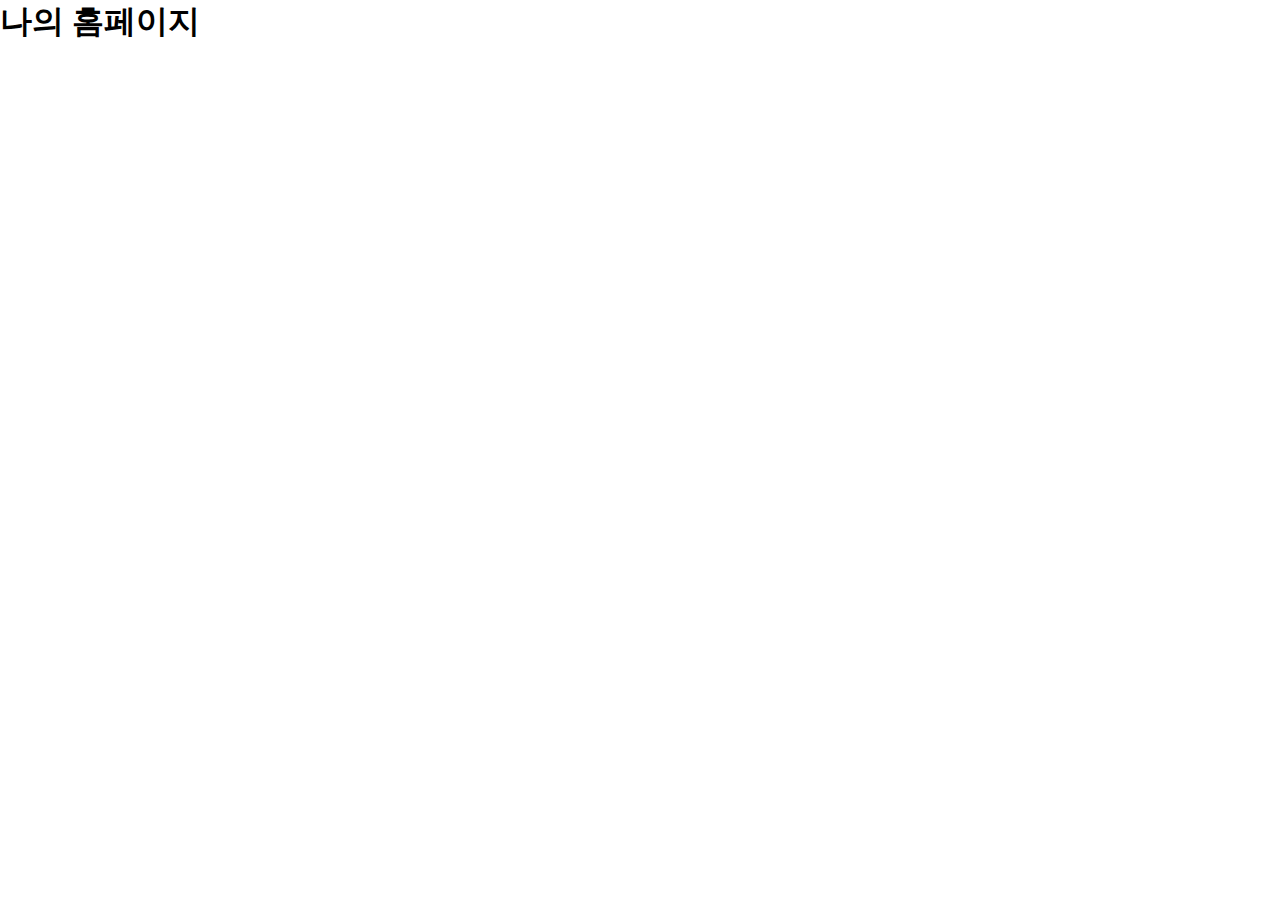
<file: nextjs-hello-001/public/test.html>
<!DOCTYPE html>
<html lang="ko">
  <head>
    <meta charset="UTF-8" />
    <meta
      name="viewport"
      content="width=device-width, initial-scale=1.0"
    />
    <title>나의 홈페이지</title>
    <style>
      * {
        box-sizing: border-box;
        margin: 0;
        padding: 0;
      }
    </style>
  </head>
  <body>
    <h1>나의 홈페이지</h1>
  </body>
</html>
</file>
